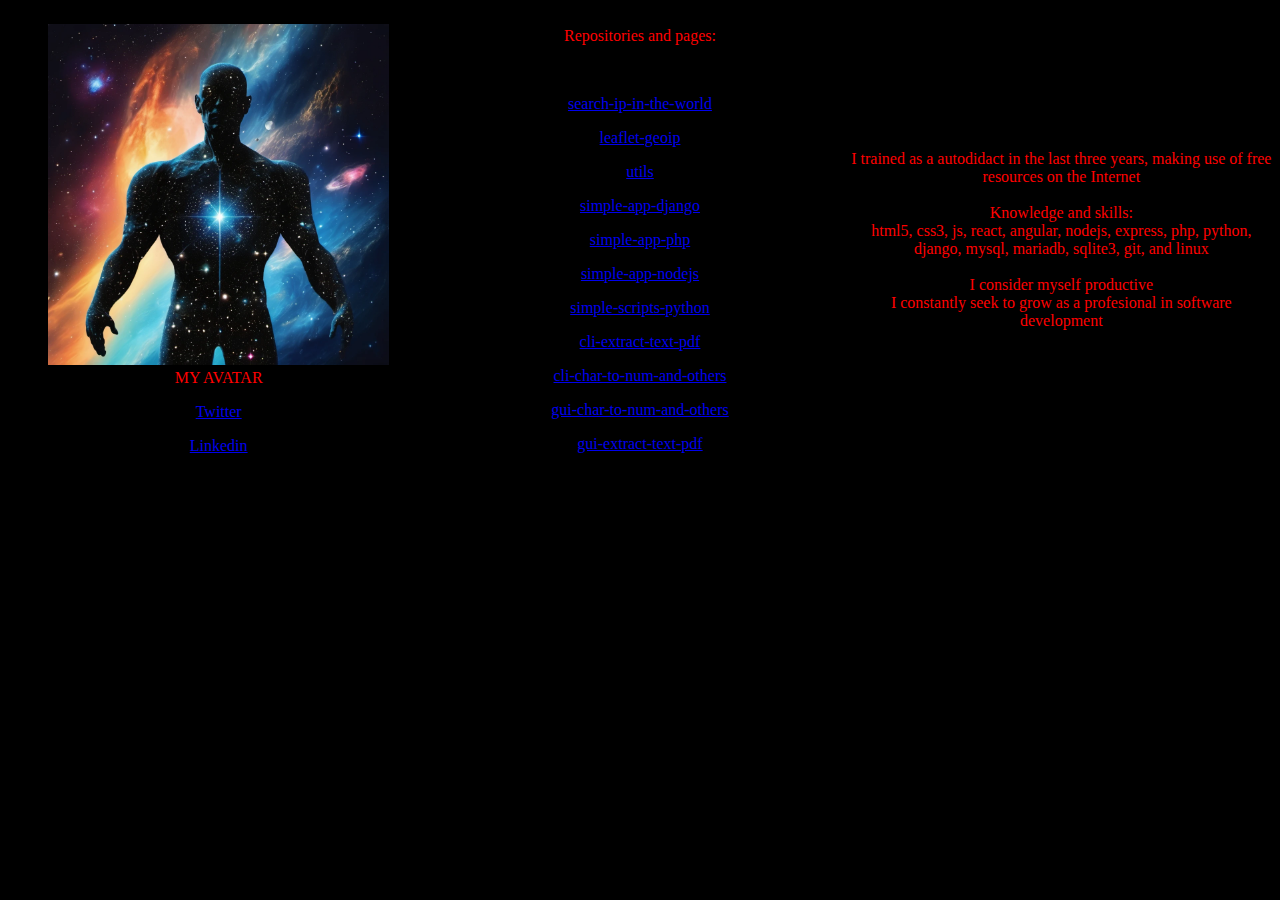
<file: index.html>
<!DOCTYPE html>
<html>
<head>
    <base target="_blank" />
    <meta charset="utf-8" />
    <meta name="viewport" content="width=device-width,initial-scale=1.0" />
    <title>CV and PORTFOLIO</title>
    <link rel="stylesheet" href="styles.css" />
</head>
<body>
    <div class="done">
        <div class="dtwo">
            <figure>
            	<img src="img.webp" alt="My avatar" />
            	<figcaption>MY AVATAR<figcaption/>
	    </figure>
            <p><a href="https://twitter.com/someone000else">Twitter</a></p>
            <p><a href="https://linkedin.com/in/someone-else">Linkedin</a></p>
        </div>
        <div class="dthree">
            <p>Repositories and pages:</p><br />
            <p><a href="https://someoneelse0.github.io/search-ip-in-the-world">search-ip-in-the-world</a></p>
	    <p><a href="https://someoneelse0.github.io/leaflet-geoip">leaflet-geoip</a></p>
	    <p><a href="https://someoneelse0.github.io/utils">utils</a></p>
            <p><a href="https://github.com/someoneelse0/simple-app-django">simple-app-django</a></p>
            <p><a href="https://github.com/someoneelse0/simple-app-php">simple-app-php</a></p>
            <p><a href="https://github.com/someoneelse0/simple-app-nodejs">simple-app-nodejs</a></p>
            <p><a href="https://github.com/someoneelse0/simple-scripts-python">simple-scripts-python</a></p>
            <p><a href="https://github.com/someoneelse0/cli-extract-text-pdf">cli-extract-text-pdf</a></p>
            <p><a href="https://github.com/someoneelse0/cli-char-to-num-and-others">cli-char-to-num-and-others</a></p>
            <p><a href="https://github.com/someoneelse0/gui-char-to-num-and-others">gui-char-to-num-and-others</a></p>
            <p><a href="https://github.com/someoneelse0/gui-extract-text-pdf">gui-extract-text-pdf</a></p>
        </div>
        <div class="dfour">
            <p>I trained as a autodidact in the last three years, making use of free resources on the Internet</p><br />
            <p>Knowledge and skills:</p>
            <p>html5, css3, js, react, angular, nodejs, express, php, python, django, mysql, mariadb, sqlite3, git, and linux</p><br />
            <p>I consider myself productive</p>
            <p>I constantly seek to grow as a profesional in software development</p>
        </div>
    </div>
    <script src="app.js"></script>
</body>
</html>
</file>
<file: styles.css>
::selection{
	background-color:#ff0000ff;
	color:#000000ff;
}
body{
	background-color:#000000ff;
	color:#ff0000ff;
}
.done {
	display: flex;
	flex-wrap: wrap;
	justify-content: center;
	align-items: center;
}
.dtwo {
	flex: 1;
	text-align: center;
}
.dtwo img {
	max-width: 100%;
	height: auto;
}
.dthree {
	flex: 1;
	text-align: center;
}
.dfour {
	flex: 1;
	text-align: center;
}
.dfour p {
	margin: 0;
}
</file>
